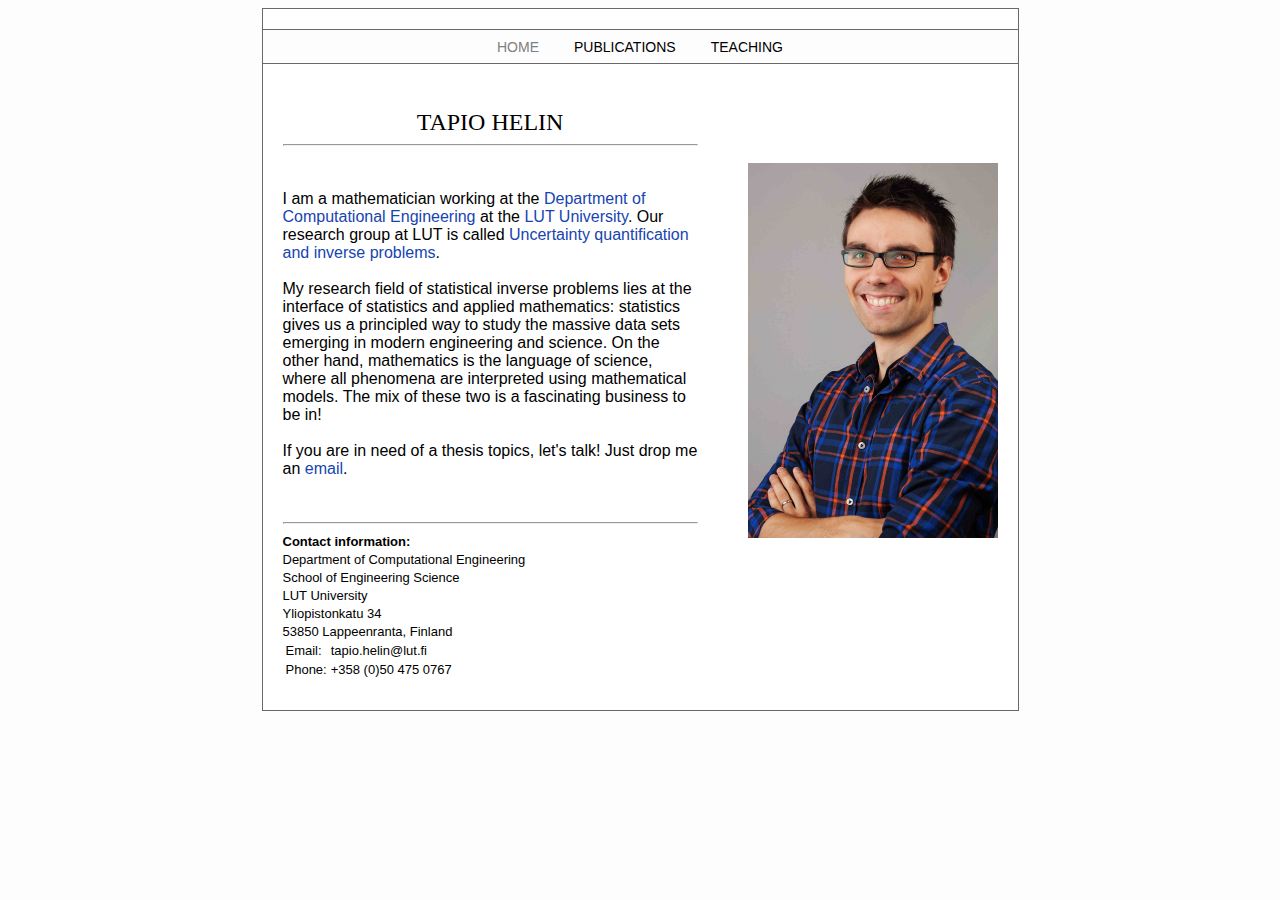
<file: index.html>
<!DOCTYPE HTML PUBLIC "-//W3C//DTD HTML 4.01//EN"
  "http://www.w3.org/TR/html4/strict.dtd">

<html lang="en">
<head><meta http-equiv="Content-Type" content="text/html;charset=utf-8" >
<meta name ="keywords" content = "here keywords"</meta>
<title>Homepage of Tapio Helin</title>

<link href="jastyle.css" type="text/css" rel="stylesheet">

</head>

<body>
<div id="container">

<p class="navigation-bar">

<a href="index.html"><font color = "gray">HOME</font></a>
&nbsp;&nbsp;&nbsp;&nbsp;&nbsp;&nbsp;&nbsp;&nbsp;<a href="publications.html" class = "dark">PUBLICATIONS</a> 
&nbsp;&nbsp;&nbsp;&nbsp;&nbsp;&nbsp;&nbsp;&nbsp;<a href="teaching.html" class = "dark">TEACHING</a>
  
</p>


<div class="content" style="max-height: 200px; display: table">
<div style="display: table-cell; vertical-align: top">
<font size = "5" face = "Trebuchet MS"><center>TAPIO HELIN</center></font><hr>
<font size = "3">
<br><br>
I am a mathematician working
at the <a href="https://www.lut.fi/web/en/school-of-engineering-science/research/computational-and-process-engineering">Department of Computational Engineering</a>
at the <a href="http://lut.fi/">LUT University</a>.
Our research group at LUT is called <a href="https://www.lut.fi/web/en/school-of-engineering-science/research/research-groups/inverse-problems">Uncertainty quantification and inverse problems</a>.
<br><br>

My research field of statistical inverse problems lies at the interface of statistics and applied mathematics: statistics gives us a principled way to study the massive data sets emerging in modern engineering and science.
On the other hand, mathematics is the language of science, where all phenomena are interpreted using mathematical models. 
The mix of these two is a fascinating business to be in!<br><br>

If you are in need of a thesis topics, let's talk! Just drop me an <a href="mailto:tapio.helin@lut.fi">email</a>.<br><br>


<br>
</font> <hr>
<font size = "2"> <b>Contact information: </b></font><br>
<font size = "2">
Department of Computational Engineering<br>
School of Engineering Science<br>
LUT University<br>
Yliopistonkatu 34<br>
53850 Lappeenranta, Finland<br>
<table cellpadding=1>
<tr><td>Email:</td><td> <a href="mailto:tapio.helin@lut.fi" class = "dark">tapio.helin@lut.fi</a><br></td></tr>
<tr><td>Phone:</td> <td>+358 (0)50 475 0767<br></td></tr>
</table>
</font>
</div>
<br><br><br>
<a href="tapio.jpg"><img style="padding-left:50px" src="tapio_lowres.jpg" alt="Picture" width="250px"></a>
<!--Kuva: Tuomas Nikkonen-->

</div>
</div>

</body>
</html>
</file>
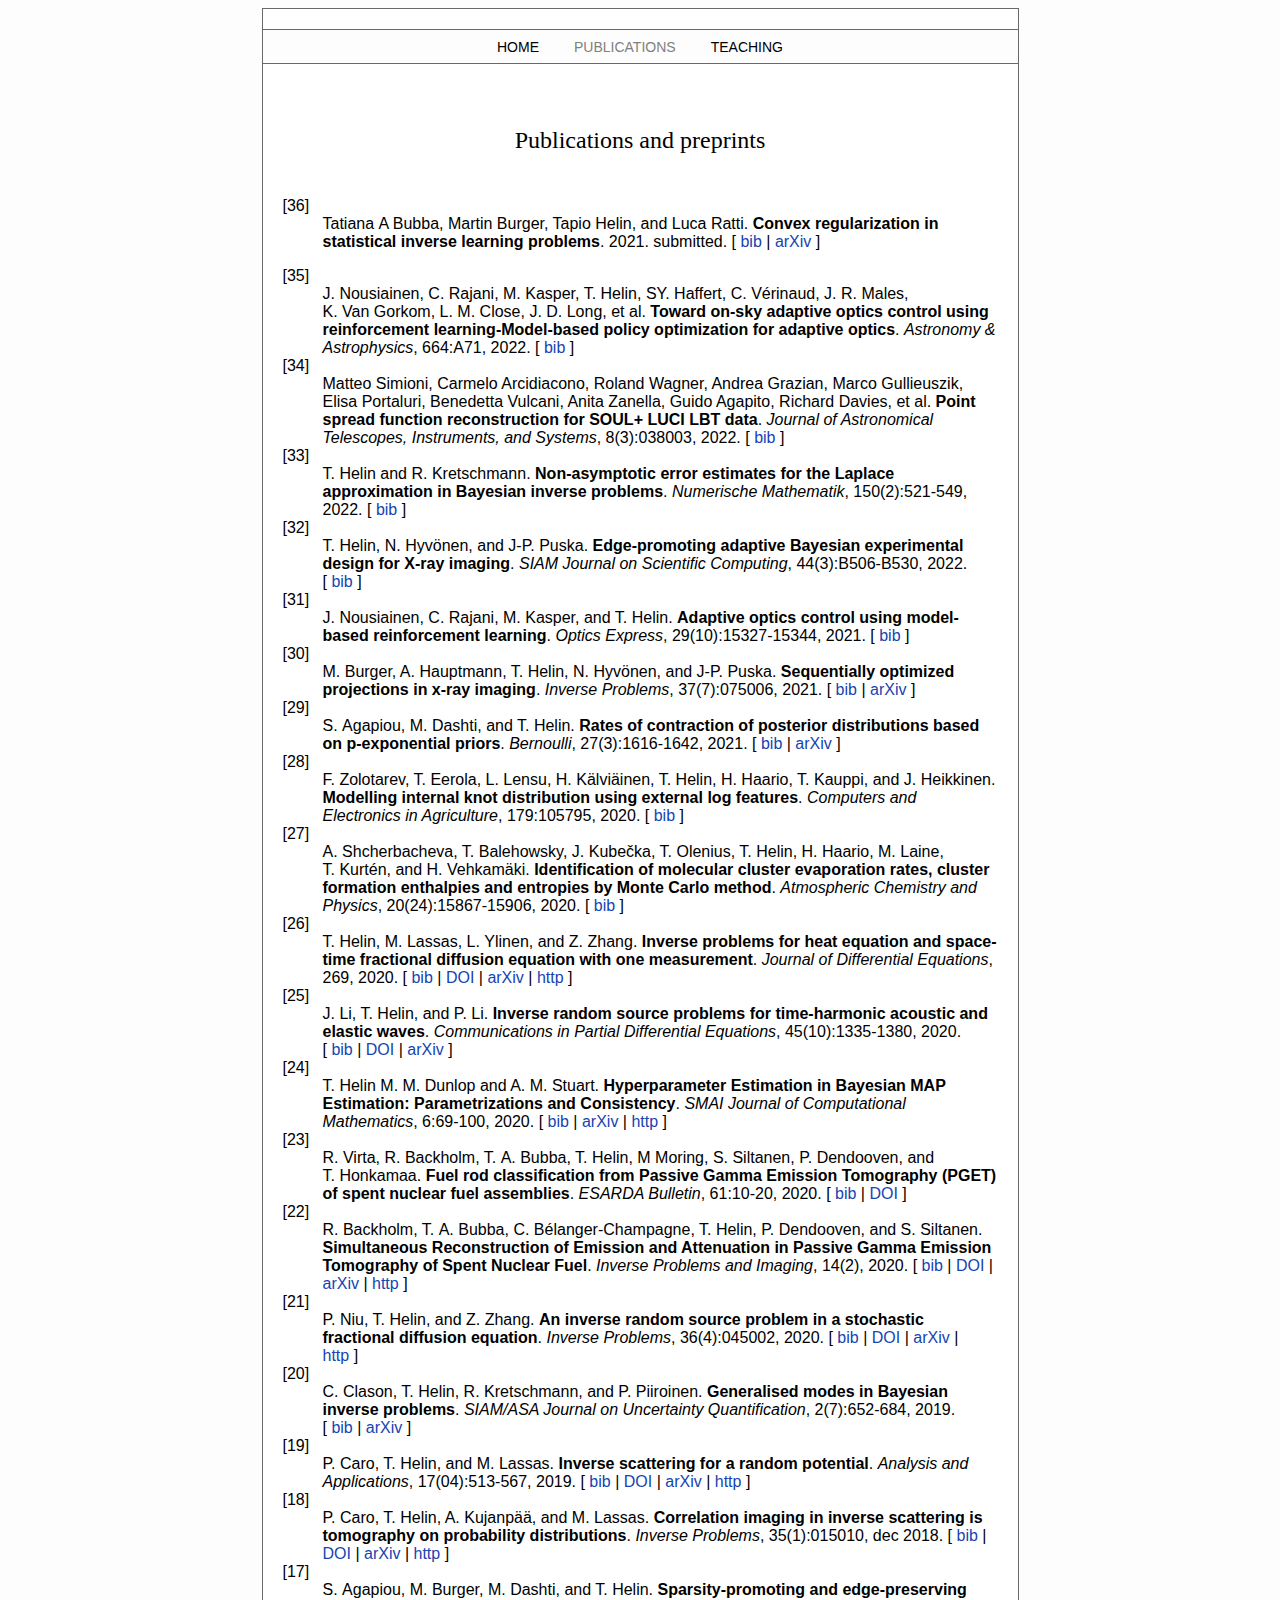
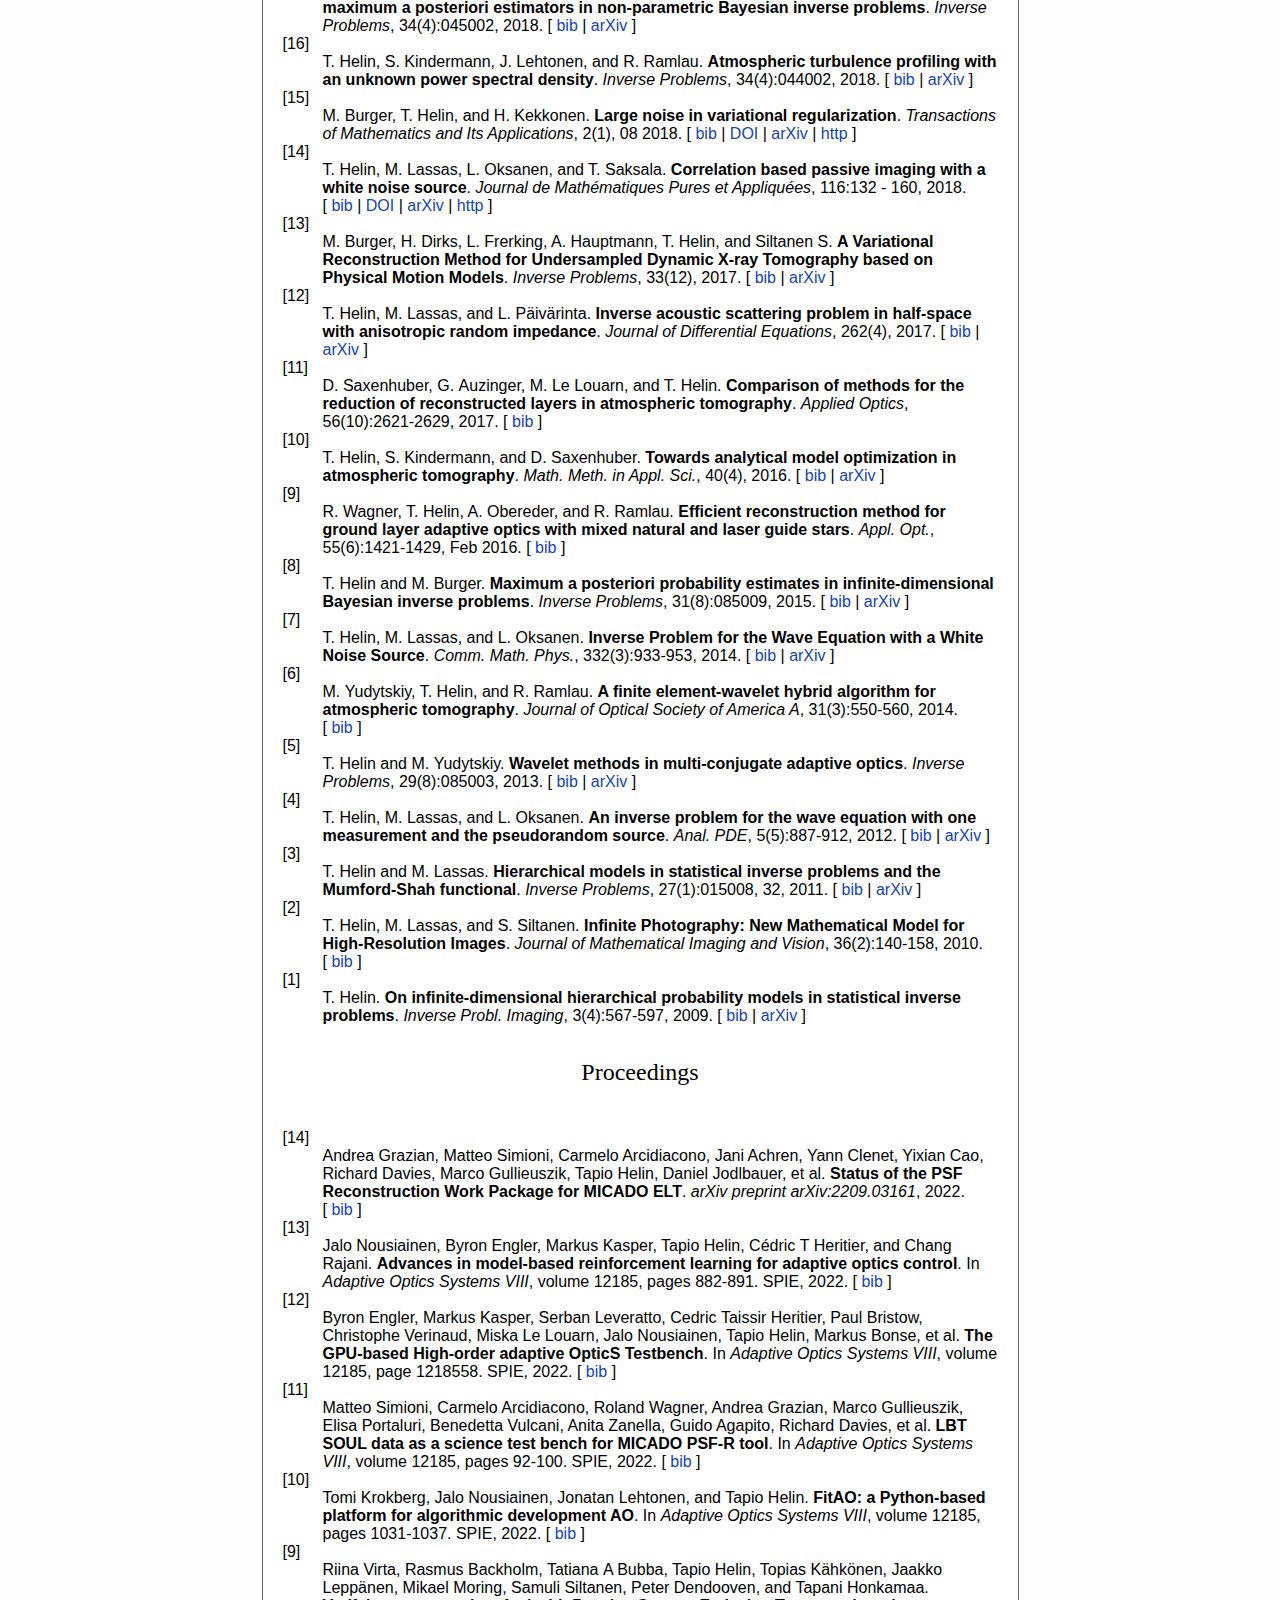
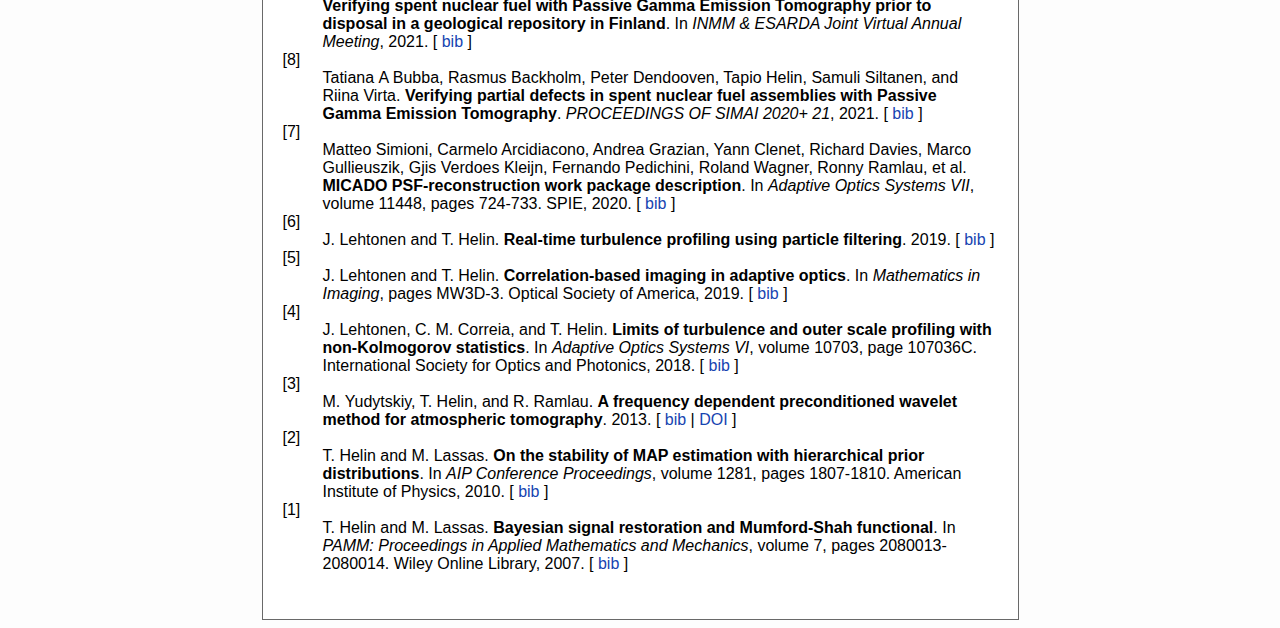
<file: publications.html>
<!DOCTYPE HTML PUBLIC "-//W3C//DTD HTML 4.01//EN"
  "http://www.w3.org/TR/html4/strict.dtd">

<html lang="en">
<head><meta http-equiv="Content-Type" content="text/html;charset=utf-8" >
<meta name ="keywords" content = "here keywords"</meta>
<title>Homepage of Tapio Helin</title>

<link href="jastyle.css" type="text/css" rel="stylesheet">

</head>

<body>
<div id="container">

<p class="navigation-bar">

<a href="index.html" class ="dark">HOME</a>
&nbsp;&nbsp;&nbsp;&nbsp;&nbsp;&nbsp;&nbsp;&nbsp;<a href="publications.html" class = "dark"><font color = "gray">PUBLICATIONS</font></a> 
&nbsp;&nbsp;&nbsp;&nbsp;&nbsp;&nbsp;&nbsp;&nbsp;<a href="teaching.html" class = "dark">TEACHING</a>
  
</p>


<div class="content" style="max-height: 200px; display: table">

<br><font size = "5" face = "Trebuchet MS"><center>Publications and preprints</center></font><br>

<font size = "3">

<!-- This document was automatically generated with bibtex2html 1.96
     (see http://www.lri.fr/~filliatr/bibtex2html/),
     with the following command:
     bibtex2html -d -r -dl -revkeys -m macros.tex --no-footer -s owens_web -nodoc tapio_unpublished.bib  -->


<dl>

<dt>
[<a name="bubba2021convex">36</a>]
</dt>
<dd>
Tatiana&nbsp;A Bubba, Martin Burger, Tapio Helin, and Luca Ratti.
 <b>Convex regularization in statistical inverse learning problems</b>.
 2021.
 submitted.
[&nbsp;<a href="tapio_unpublished_bib.html#bubba2021convex">bib</a>&nbsp;| 
<a href="http://arxiv.org/abs/2102.09526">arXiv</a>&nbsp;]

</dd>
</dl>
<!-- This document was automatically generated with bibtex2html 1.96
     (see http://www.lri.fr/~filliatr/bibtex2html/),
     with the following command:
     bibtex2html -d -r -dl -revkeys -m macros.tex --no-footer -s owens_web -nodoc tapio_articles.bib  -->


<dl>

<dt>
[<a name="nousiainen2022toward">35</a>]
</dt>
<dd>
J.&nbsp;Nousiainen, C.&nbsp;Rajani, M.&nbsp;Kasper, T.&nbsp;Helin, SY. Haffert, C.&nbsp;V&eacute;rinaud,
  J.&nbsp;R. Males, K.&nbsp;Van&nbsp;Gorkom, L.&nbsp;M. Close, J.&nbsp;D. Long, et&nbsp;al.
 <b>Toward on-sky adaptive optics control using reinforcement
  learning-Model-based policy optimization for adaptive optics</b>.
 <em>Astronomy &amp; Astrophysics</em>, 664:A71, 2022.
[&nbsp;<a href="tapio_articles_bib.html#nousiainen2022toward">bib</a>&nbsp;]

</dd>


<dt>
[<a name="simioni2022point">34</a>]
</dt>
<dd>
Matteo Simioni, Carmelo Arcidiacono, Roland Wagner, Andrea Grazian, Marco
  Gullieuszik, Elisa Portaluri, Benedetta Vulcani, Anita Zanella, Guido
  Agapito, Richard Davies, et&nbsp;al.
 <b>Point spread function reconstruction for SOUL+ LUCI LBT data</b>.
 <em>Journal of Astronomical Telescopes, Instruments, and Systems</em>,
  8(3):038003, 2022.
[&nbsp;<a href="tapio_articles_bib.html#simioni2022point">bib</a>&nbsp;]

</dd>


<dt>
[<a name="helin2022non">33</a>]
</dt>
<dd>
T.&nbsp;Helin and R.&nbsp;Kretschmann.
 <b>Non-asymptotic error estimates for the Laplace approximation in
  Bayesian inverse problems</b>.
 <em>Numerische Mathematik</em>, 150(2):521-549, 2022.
[&nbsp;<a href="tapio_articles_bib.html#helin2022non">bib</a>&nbsp;]

</dd>


<dt>
[<a name="helin2022edge">32</a>]
</dt>
<dd>
T.&nbsp;Helin, N.&nbsp;Hyvönen, and J-P. Puska.
 <b>Edge-promoting adaptive Bayesian experimental design for X-ray
  imaging</b>.
 <em>SIAM Journal on Scientific Computing</em>, 44(3):B506-B530, 2022.
[&nbsp;<a href="tapio_articles_bib.html#helin2022edge">bib</a>&nbsp;]

</dd>


<dt>
[<a name="nousiainen2021adaptive">31</a>]
</dt>
<dd>
J.&nbsp;Nousiainen, C.&nbsp;Rajani, M.&nbsp;Kasper, and T.&nbsp;Helin.
 <b>Adaptive optics control using model-based reinforcement
  learning</b>.
 <em>Optics Express</em>, 29(10):15327-15344, 2021.
[&nbsp;<a href="tapio_articles_bib.html#nousiainen2021adaptive">bib</a>&nbsp;]

</dd>


<dt>
[<a name="burger2021sequentially">30</a>]
</dt>
<dd>
M.&nbsp;Burger, A.&nbsp;Hauptmann, T.&nbsp;Helin, N.&nbsp;Hyv&ouml;nen, and J-P. Puska.
 <b>Sequentially optimized projections in x-ray imaging</b>.
 <em>Inverse Problems</em>, 37(7):075006, 2021.
[&nbsp;<a href="tapio_articles_bib.html#burger2021sequentially">bib</a>&nbsp;| 
<a href="http://arxiv.org/abs/2006.12579">arXiv</a>&nbsp;]

</dd>


<dt>
[<a name="agapiou2021rates">29</a>]
</dt>
<dd>
S.&nbsp;Agapiou, M.&nbsp;Dashti, and T.&nbsp;Helin.
 <b>Rates of contraction of posterior distributions based on
  p-exponential priors</b>.
 <em>Bernoulli</em>, 27(3):1616-1642, 2021.
[&nbsp;<a href="tapio_articles_bib.html#agapiou2021rates">bib</a>&nbsp;| 
<a href="http://arxiv.org/abs/1811.12244">arXiv</a>&nbsp;]

</dd>


<dt>
[<a name="zolotarev2020modelling">28</a>]
</dt>
<dd>
F.&nbsp;Zolotarev, T.&nbsp;Eerola, L.&nbsp;Lensu, H.&nbsp;K&auml;lvi&auml;inen, T.&nbsp;Helin, H.&nbsp;Haario,
  T.&nbsp;Kauppi, and J.&nbsp;Heikkinen.
 <b>Modelling internal knot distribution using external log
  features</b>.
 <em>Computers and Electronics in Agriculture</em>, 179:105795, 2020.
[&nbsp;<a href="tapio_articles_bib.html#zolotarev2020modelling">bib</a>&nbsp;]

</dd>


<dt>
[<a name="shcherbacheva2020identification">27</a>]
</dt>
<dd>
A.&nbsp;Shcherbacheva, T.&nbsp;Balehowsky, J.&nbsp;Kube&#x010D;ka, T.&nbsp;Olenius, T.&nbsp;Helin,
  H.&nbsp;Haario, M.&nbsp;Laine, T.&nbsp;Kurt&eacute;n, and H.&nbsp;Vehkam&auml;ki.
 <b>Identification of molecular cluster evaporation rates, cluster
  formation enthalpies and entropies by Monte Carlo method</b>.
 <em>Atmospheric Chemistry and Physics</em>, 20(24):15867-15906, 2020.
[&nbsp;<a href="tapio_articles_bib.html#shcherbacheva2020identification">bib</a>&nbsp;]

</dd>


<dt>
[<a name="HeLaYlZh">26</a>]
</dt>
<dd>
T.&nbsp;Helin, M.&nbsp;Lassas, L.&nbsp;Ylinen, and Z.&nbsp;Zhang.
 <b>Inverse problems for heat equation and space-time fractional
  diffusion equation with one measurement</b>.
 <em>Journal of Differential Equations</em>, 269, 2020.
[&nbsp;<a href="tapio_articles_bib.html#HeLaYlZh">bib</a>&nbsp;| 
<a href="http://dx.doi.org/10.1016/j.jde.2020.05.022">DOI</a>&nbsp;| 
<a href="http://arxiv.org/abs/1903.04348">arXiv</a>&nbsp;| 
<a href="https://www.sciencedirect.com/science/article/abs/pii/S0022039620302655">http</a>&nbsp;]

</dd>


<dt>
[<a name="LiHeLi">25</a>]
</dt>
<dd>
J.&nbsp;Li, T.&nbsp;Helin, and P.&nbsp;Li.
 <b>Inverse random source problems for time-harmonic acoustic and
  elastic waves</b>.
 <em>Communications in Partial Differential Equations</em>,
  45(10):1335-1380, 2020.
[&nbsp;<a href="tapio_articles_bib.html#LiHeLi">bib</a>&nbsp;| 
<a href="http://dx.doi.org/10.1080/03605302.2020.1774895">DOI</a>&nbsp;| 
<a href="http://arxiv.org/abs/1811.12478">arXiv</a>&nbsp;]

</dd>


<dt>
[<a name="DuHeSt">24</a>]
</dt>
<dd>
T.&nbsp;Helin M.&nbsp;M.&nbsp;Dunlop and A.&nbsp;M. Stuart.
 <b>Hyperparameter Estimation in Bayesian MAP Estimation:
  Parametrizations and Consistency</b>.
 <em>SMAI Journal of Computational Mathematics</em>, 6:69-100, 2020.
[&nbsp;<a href="tapio_articles_bib.html#DuHeSt">bib</a>&nbsp;| 
<a href="http://arxiv.org/abs/1905.04365">arXiv</a>&nbsp;| 
<a href="https://smai-jcm.centre-mersenne.org/item/SMAI-JCM_2020__6__69_0/">http</a>&nbsp;]

</dd>


<dt>
[<a name="ViBa_etal">23</a>]
</dt>
<dd>
R.&nbsp;Virta, R.&nbsp;Backholm, T.&nbsp;A. Bubba, T.&nbsp;Helin, M&nbsp;Moring, S.&nbsp;Siltanen,
  P.&nbsp;Dendooven, and T.&nbsp;Honkamaa.
 <b>Fuel rod classification from Passive Gamma Emission Tomography
  (PGET) of spent nuclear fuel assemblies</b>.
 <em>ESARDA Bulletin</em>, 61:10-20, 2020.
[&nbsp;<a href="tapio_articles_bib.html#ViBa_etal">bib</a>&nbsp;| 
<a href="http://dx.doi.org/10.2760/217080">DOI</a>&nbsp;]

</dd>


<dt>
[<a name="BaBu_etal">22</a>]
</dt>
<dd>
R.&nbsp;Backholm, T.&nbsp;A. Bubba, C.&nbsp;B&eacute;langer-Champagne, T.&nbsp;Helin, P.&nbsp;Dendooven,
  and S.&nbsp;Siltanen.
 <b>Simultaneous Reconstruction of Emission and Attenuation in
  Passive Gamma Emission Tomography of Spent Nuclear Fuel</b>.
 <em>Inverse Problems and Imaging</em>, 14(2), 2020.
[&nbsp;<a href="tapio_articles_bib.html#BaBu_etal">bib</a>&nbsp;| 
<a href="http://dx.doi.org/10.3934/ipi.2020014">DOI</a>&nbsp;| 
<a href="http://arxiv.org/abs/1905.03849">arXiv</a>&nbsp;| 
<a href="http://aimsciences.org//article/id/4227366b-428b-4ed1-bda6-31696cf5f9d2">http</a>&nbsp;]

</dd>


<dt>
[<a name="NiHeZh">21</a>]
</dt>
<dd>
P.&nbsp;Niu, T.&nbsp;Helin, and Z.&nbsp;Zhang.
 <b>An inverse random source problem in a stochastic fractional
  diffusion equation</b>.
 <em>Inverse Problems</em>, 36(4):045002, 2020.
[&nbsp;<a href="tapio_articles_bib.html#NiHeZh">bib</a>&nbsp;| 
<a href="http://dx.doi.org/10.1088/1361-6420/ab532c">DOI</a>&nbsp;| 
<a href="http://arxiv.org/abs/1810.03144">arXiv</a>&nbsp;| 
<a href="https://doi.org/10.1088%2F1361-6420%2Fab532c">http</a>&nbsp;]

</dd>


<dt>
[<a name="ClHeKrPi">20</a>]
</dt>
<dd>
C.&nbsp;Clason, T.&nbsp;Helin, R.&nbsp;Kretschmann, and P.&nbsp;Piiroinen.
 <b>Generalised modes in Bayesian inverse problems</b>.
 <em>SIAM/ASA Journal on Uncertainty Quantification</em>, 2(7):652-684,
  2019.
[&nbsp;<a href="tapio_articles_bib.html#ClHeKrPi">bib</a>&nbsp;| 
<a href="http://arxiv.org/abs/1806.00519">arXiv</a>&nbsp;]

</dd>


<dt>
[<a name="CaHeLa">19</a>]
</dt>
<dd>
P.&nbsp;Caro, T.&nbsp;Helin, and M.&nbsp;Lassas.
 <b>Inverse scattering for a random potential</b>.
 <em>Analysis and Applications</em>, 17(04):513-567, 2019.
[&nbsp;<a href="tapio_articles_bib.html#CaHeLa">bib</a>&nbsp;| 
<a href="http://dx.doi.org/10.1142/S0219530519500015">DOI</a>&nbsp;| 
<a href="http://arxiv.org/abs/1605.08710">arXiv</a>&nbsp;| 
<a href="https://doi.org/10.1142/S0219530519500015">http</a>&nbsp;]

</dd>


<dt>
[<a name="CaHeKuLa">18</a>]
</dt>
<dd>
P.&nbsp;Caro, T.&nbsp;Helin, A.&nbsp;Kujanp&auml;&auml;, and M.&nbsp;Lassas.
 <b>Correlation imaging in inverse scattering is tomography on
  probability distributions</b>.
 <em>Inverse Problems</em>, 35(1):015010, dec 2018.
[&nbsp;<a href="tapio_articles_bib.html#CaHeKuLa">bib</a>&nbsp;| 
<a href="http://dx.doi.org/10.1088/1361-6420/aaece1">DOI</a>&nbsp;| 
<a href="http://arxiv.org/abs/1805.05747">arXiv</a>&nbsp;| 
<a href="https://doi.org/10.1088%2F1361-6420%2Faaece1">http</a>&nbsp;]

</dd>


<dt>
[<a name="AgBuDaHe">17</a>]
</dt>
<dd>
S.&nbsp;Agapiou, M.&nbsp;Burger, M.&nbsp;Dashti, and T.&nbsp;Helin.
 <b>Sparsity-promoting and edge-preserving maximum a posteriori
  estimators in non-parametric Bayesian inverse problems</b>.
 <em>Inverse Problems</em>, 34(4):045002, 2018.
[&nbsp;<a href="tapio_articles_bib.html#AgBuDaHe">bib</a>&nbsp;| 
<a href="http://arxiv.org/abs/1705.03286">arXiv</a>&nbsp;]

</dd>


<dt>
[<a name="HeKiLeRa">16</a>]
</dt>
<dd>
T.&nbsp;Helin, S.&nbsp;Kindermann, J.&nbsp;Lehtonen, and R.&nbsp;Ramlau.
 <b>Atmospheric turbulence profiling with an unknown power spectral
  density</b>.
 <em>Inverse Problems</em>, 34(4):044002, 2018.
[&nbsp;<a href="tapio_articles_bib.html#HeKiLeRa">bib</a>&nbsp;| 
<a href="http://arxiv.org/abs/1707.02157">arXiv</a>&nbsp;]

</dd>


<dt>
[<a name="BuHeKe">15</a>]
</dt>
<dd>
M.&nbsp;Burger, T.&nbsp;Helin, and H.&nbsp;Kekkonen.
 <b>Large noise in variational regularization</b>.
 <em>Transactions of Mathematics and Its Applications</em>, 2(1), 08
  2018.
[&nbsp;<a href="tapio_articles_bib.html#BuHeKe">bib</a>&nbsp;| 
<a href="http://dx.doi.org/10.1093/imatrm/tny002">DOI</a>&nbsp;| 
<a href="http://arxiv.org/abs/1602.00520">arXiv</a>&nbsp;| 
<a href="https://doi.org/10.1093/imatrm/tny002">http</a>&nbsp;]

</dd>


<dt>
[<a name="HeLaOkSa">14</a>]
</dt>
<dd>
T.&nbsp;Helin, M.&nbsp;Lassas, L.&nbsp;Oksanen, and T.&nbsp;Saksala.
 <b>Correlation based passive imaging with a white noise source</b>.
 <em>Journal de Math&eacute;matiques Pures et Appliqu&eacute;es</em>, 116:132
  - 160, 2018.
[&nbsp;<a href="tapio_articles_bib.html#HeLaOkSa">bib</a>&nbsp;| 
<a href="https://doi.org/10.1016/j.matpur.2018.05.001">DOI</a>&nbsp;| 
<a href="http://arxiv.org/abs/1609.08022">arXiv</a>&nbsp;| 
<a href="http://www.sciencedirect.com/science/article/pii/S0021782418300710">http</a>&nbsp;]

</dd>


<dt>
[<a name="BuDiFrHaHeSi">13</a>]
</dt>
<dd>
M.&nbsp;Burger, H.&nbsp;Dirks, L.&nbsp;Frerking, A.&nbsp;Hauptmann, T.&nbsp;Helin, and Siltanen S.
 <b>A Variational Reconstruction Method for Undersampled
  Dynamic X-ray Tomography based on Physical Motion Models</b>.
 <em>Inverse Problems</em>, 33(12), 2017.
[&nbsp;<a href="tapio_articles_bib.html#BuDiFrHaHeSi">bib</a>&nbsp;| 
<a href="http://arxiv.org/abs/1705.06079">arXiv</a>&nbsp;]

</dd>


<dt>
[<a name="HeLaPa">12</a>]
</dt>
<dd>
T.&nbsp;Helin, M.&nbsp;Lassas, and L.&nbsp;P&auml;iv&auml;rinta.
 <b>Inverse acoustic scattering problem in half-space with
  anisotropic random impedance</b>.
 <em>Journal of Differential Equations</em>, 262(4), 2017.
[&nbsp;<a href="tapio_articles_bib.html#HeLaPa">bib</a>&nbsp;| 
<a href="http://arxiv.org/abs/1407.2481">arXiv</a>&nbsp;]

</dd>


<dt>
[<a name="SaAuLLHe">11</a>]
</dt>
<dd>
D.&nbsp;Saxenhuber, G.&nbsp;Auzinger, M.&nbsp;Le&nbsp;Louarn, and T.&nbsp;Helin.
 <b>Comparison of methods for the reduction of reconstructed layers
  in atmospheric tomography</b>.
 <em>Applied Optics</em>, 56(10):2621-2629, 2017.
[&nbsp;<a href="tapio_articles_bib.html#SaAuLLHe">bib</a>&nbsp;]

</dd>


<dt>
[<a name="HeKiSa">10</a>]
</dt>
<dd>
T.&nbsp;Helin, S.&nbsp;Kindermann, and D.&nbsp;Saxenhuber.
 <b>Towards analytical model optimization in atmospheric
  tomography</b>.
 <em>Math. Meth. in Appl. Sci.</em>, 40(4), 2016.
[&nbsp;<a href="tapio_articles_bib.html#HeKiSa">bib</a>&nbsp;| 
<a href="http://arxiv.org/abs/1511.07223">arXiv</a>&nbsp;]

</dd>


<dt>
[<a name="WaHeObRa">9</a>]
</dt>
<dd>
R.&nbsp;Wagner, T.&nbsp;Helin, A.&nbsp;Obereder, and R.&nbsp;Ramlau.
 <b>Efficient reconstruction method for ground layer adaptive optics
  with mixed natural and laser guide stars</b>.
 <em>Appl. Opt.</em>, 55(6):1421-1429, Feb 2016.
[&nbsp;<a href="tapio_articles_bib.html#WaHeObRa">bib</a>&nbsp;]

</dd>


<dt>
[<a name="HeBu">8</a>]
</dt>
<dd>
T.&nbsp;Helin and M.&nbsp;Burger.
 <b>Maximum a posteriori probability estimates in
  infinite-dimensional Bayesian inverse problems</b>.
 <em>Inverse Problems</em>, 31(8):085009, 2015.
[&nbsp;<a href="tapio_articles_bib.html#HeBu">bib</a>&nbsp;| 
<a href="http://arxiv.org/abs/1412.5816">arXiv</a>&nbsp;]

</dd>


<dt>
[<a name="HeLaOk2">7</a>]
</dt>
<dd>
T.&nbsp;Helin, M.&nbsp;Lassas, and L.&nbsp;Oksanen.
 <b>Inverse Problem for the Wave Equation with a White
  Noise Source</b>.
 <em>Comm. Math. Phys.</em>, 332(3):933-953, 2014.
[&nbsp;<a href="tapio_articles_bib.html#HeLaOk2">bib</a>&nbsp;| 
<a href="http://arxiv.org/abs/1308.4879">arXiv</a>&nbsp;]

</dd>


<dt>
[<a name="YuHeRa">6</a>]
</dt>
<dd>
M.&nbsp;Yudytskiy, T.&nbsp;Helin, and R.&nbsp;Ramlau.
 <b>A finite element-wavelet hybrid algorithm for atmospheric
  tomography</b>.
 <em>Journal of Optical Society of America A</em>, 31(3):550-560, 2014.
[&nbsp;<a href="tapio_articles_bib.html#YuHeRa">bib</a>&nbsp;]

</dd>


<dt>
[<a name="HeYu">5</a>]
</dt>
<dd>
T.&nbsp;Helin and M.&nbsp;Yudytskiy.
 <b>Wavelet methods in multi-conjugate adaptive optics</b>.
 <em>Inverse Problems</em>, 29(8):085003, 2013.
[&nbsp;<a href="tapio_articles_bib.html#HeYu">bib</a>&nbsp;| 
<a href="http://arxiv.org/abs/1302.3734">arXiv</a>&nbsp;]

</dd>


<dt>
[<a name="HeLaOk">4</a>]
</dt>
<dd>
T.&nbsp;Helin, M.&nbsp;Lassas, and L.&nbsp;Oksanen.
 <b>An inverse problem for the wave equation with one measurement
  and the pseudorandom source</b>.
 <em>Anal. PDE</em>, 5(5):887-912, 2012.
[&nbsp;<a href="tapio_articles_bib.html#HeLaOk">bib</a>&nbsp;| 
<a href="http://arxiv.org/abs/1011.2527">arXiv</a>&nbsp;]

</dd>


<dt>
[<a name="HeLa">3</a>]
</dt>
<dd>
T.&nbsp;Helin and M.&nbsp;Lassas.
 <b>Hierarchical models in statistical inverse problems and the
  Mumford-Shah functional</b>.
 <em>Inverse Problems</em>, 27(1):015008, 32, 2011.
[&nbsp;<a href="tapio_articles_bib.html#HeLa">bib</a>&nbsp;| 
<a href="http://arxiv.org/abs/0908.3396">arXiv</a>&nbsp;]

</dd>


<dt>
[<a name="HeLaSi10">2</a>]
</dt>
<dd>
T.&nbsp;Helin, M.&nbsp;Lassas, and S.&nbsp;Siltanen.
 <b>Infinite Photography: New Mathematical Model for High-Resolution
  Images</b>.
 <em>Journal of Mathematical Imaging and Vision</em>, 36(2):140-158,
  2010.
[&nbsp;<a href="tapio_articles_bib.html#HeLaSi10">bib</a>&nbsp;]

</dd>


<dt>
[<a name="He">1</a>]
</dt>
<dd>
T.&nbsp;Helin.
 <b>On infinite-dimensional hierarchical probability models in
  statistical inverse problems</b>.
 <em>Inverse Probl. Imaging</em>, 3(4):567-597, 2009.
[&nbsp;<a href="tapio_articles_bib.html#He">bib</a>&nbsp;| 
<a href="http://arxiv.org/abs/0907.5322">arXiv</a>&nbsp;]

</dd>
</dl><br><font size = "5" face = "Trebuchet MS"><center>Proceedings</center></font><br>
<!-- This document was automatically generated with bibtex2html 1.96
     (see http://www.lri.fr/~filliatr/bibtex2html/),
     with the following command:
     bibtex2html -d -r -dl -revkeys -m macros.tex --no-footer -s owens_web -nodoc tapio_proceedings.bib  -->


<dl>

<dt>
[<a name="grazian2022status">14</a>]
</dt>
<dd>
Andrea Grazian, Matteo Simioni, Carmelo Arcidiacono, Jani Achren, Yann Clenet,
  Yixian Cao, Richard Davies, Marco Gullieuszik, Tapio Helin, Daniel Jodlbauer,
  et&nbsp;al.
 <b>Status of the PSF Reconstruction Work Package for MICADO ELT</b>.
 <em>arXiv preprint arXiv:2209.03161</em>, 2022.
[&nbsp;<a href="tapio_proceedings_bib.html#grazian2022status">bib</a>&nbsp;]

</dd>


<dt>
[<a name="nousiainen2022advances">13</a>]
</dt>
<dd>
Jalo Nousiainen, Byron Engler, Markus Kasper, Tapio Helin, C&eacute;dric&nbsp;T
  Heritier, and Chang Rajani.
 <b>Advances in model-based reinforcement learning for adaptive
  optics control</b>.
 In <em>Adaptive Optics Systems VIII</em>, volume 12185, pages 882-891.
  SPIE, 2022.
[&nbsp;<a href="tapio_proceedings_bib.html#nousiainen2022advances">bib</a>&nbsp;]

</dd>


<dt>
[<a name="engler2022gpu">12</a>]
</dt>
<dd>
Byron Engler, Markus Kasper, Serban Leveratto, Cedric&nbsp;Taissir Heritier, Paul
  Bristow, Christophe Verinaud, Miska Le&nbsp;Louarn, Jalo Nousiainen, Tapio Helin,
  Markus Bonse, et&nbsp;al.
 <b>The GPU-based High-order adaptive OpticS Testbench</b>.
 In <em>Adaptive Optics Systems VIII</em>, volume 12185, page 1218558.
  SPIE, 2022.
[&nbsp;<a href="tapio_proceedings_bib.html#engler2022gpu">bib</a>&nbsp;]

</dd>


<dt>
[<a name="simioni2022lbt">11</a>]
</dt>
<dd>
Matteo Simioni, Carmelo Arcidiacono, Roland Wagner, Andrea Grazian, Marco
  Gullieuszik, Elisa Portaluri, Benedetta Vulcani, Anita Zanella, Guido
  Agapito, Richard Davies, et&nbsp;al.
 <b>LBT SOUL data as a science test bench for MICADO PSF-R tool</b>.
 In <em>Adaptive Optics Systems VIII</em>, volume 12185, pages 92-100.
  SPIE, 2022.
[&nbsp;<a href="tapio_proceedings_bib.html#simioni2022lbt">bib</a>&nbsp;]

</dd>


<dt>
[<a name="krokberg2022fitao">10</a>]
</dt>
<dd>
Tomi Krokberg, Jalo Nousiainen, Jonatan Lehtonen, and Tapio Helin.
 <b>FitAO: a Python-based platform for algorithmic development AO</b>.
 In <em>Adaptive Optics Systems VIII</em>, volume 12185, pages
  1031-1037. SPIE, 2022.
[&nbsp;<a href="tapio_proceedings_bib.html#krokberg2022fitao">bib</a>&nbsp;]

</dd>


<dt>
[<a name="virta2021verifying">9</a>]
</dt>
<dd>
Riina Virta, Rasmus Backholm, Tatiana&nbsp;A Bubba, Tapio Helin, Topias
  K&auml;hk&ouml;nen, Jaakko Lepp&auml;nen, Mikael Moring, Samuli Siltanen, Peter
  Dendooven, and Tapani Honkamaa.
 <b>Verifying spent nuclear fuel with Passive Gamma Emission
  Tomography prior to disposal in a geological repository in Finland</b>.
 In <em>INMM &amp; ESARDA Joint Virtual Annual Meeting</em>, 2021.
[&nbsp;<a href="tapio_proceedings_bib.html#virta2021verifying">bib</a>&nbsp;]

</dd>


<dt>
[<a name="bubba2021verifying">8</a>]
</dt>
<dd>
Tatiana&nbsp;A Bubba, Rasmus Backholm, Peter Dendooven, Tapio Helin, Samuli
  Siltanen, and Riina Virta.
 <b>Verifying partial defects in spent nuclear fuel assemblies with
  Passive Gamma Emission Tomography</b>.
 <em>PROCEEDINGS OF SIMAI 2020+ 21</em>, 2021.
[&nbsp;<a href="tapio_proceedings_bib.html#bubba2021verifying">bib</a>&nbsp;]

</dd>


<dt>
[<a name="simioni2020micado">7</a>]
</dt>
<dd>
Matteo Simioni, Carmelo Arcidiacono, Andrea Grazian, Yann Clenet, Richard
  Davies, Marco Gullieuszik, Gjis&nbsp;Verdoes Kleijn, Fernando Pedichini, Roland
  Wagner, Ronny Ramlau, et&nbsp;al.
 <b>MICADO PSF-reconstruction work package description</b>.
 In <em>Adaptive Optics Systems VII</em>, volume 11448, pages 724-733.
  SPIE, 2020.
[&nbsp;<a href="tapio_proceedings_bib.html#simioni2020micado">bib</a>&nbsp;]

</dd>


<dt>
[<a name="LeHeb">6</a>]
</dt>
<dd>
J.&nbsp;Lehtonen and T.&nbsp;Helin.
 <b>Real-time turbulence profiling using particle filtering</b>.
 2019.
[&nbsp;<a href="tapio_proceedings_bib.html#LeHeb">bib</a>&nbsp;]

</dd>


<dt>
[<a name="LeHe">5</a>]
</dt>
<dd>
J.&nbsp;Lehtonen and T.&nbsp;Helin.
 <b>Correlation-based imaging in adaptive optics</b>.
 In <em>Mathematics in Imaging</em>, pages MW3D-3. Optical Society of
  America, 2019.
[&nbsp;<a href="tapio_proceedings_bib.html#LeHe">bib</a>&nbsp;]

</dd>


<dt>
[<a name="LeCoHe">4</a>]
</dt>
<dd>
J.&nbsp;Lehtonen, C.&nbsp;M. Correia, and T.&nbsp;Helin.
 <b>Limits of turbulence and outer scale profiling with
  non-Kolmogorov statistics</b>.
 In <em>Adaptive Optics Systems VI</em>, volume 10703, page 107036C.
  International Society for Optics and Photonics, 2018.
[&nbsp;<a href="tapio_proceedings_bib.html#LeCoHe">bib</a>&nbsp;]

</dd>


<dt>
[<a name="YuHeRa_proc">3</a>]
</dt>
<dd>
M.&nbsp;Yudytskiy, T.&nbsp;Helin, and R.&nbsp;Ramlau.
 <b>A frequency dependent preconditioned wavelet method for
  atmospheric tomography</b>.
 2013.
[&nbsp;<a href="tapio_proceedings_bib.html#YuHeRa_proc">bib</a>&nbsp;| 
<a href="http://dx.doi.org/10.1007/s10851-009-0177-7">DOI</a>&nbsp;]

</dd>


<dt>
[<a name="HeLa2010">2</a>]
</dt>
<dd>
T.&nbsp;Helin and M.&nbsp;Lassas.
 <b>On the stability of MAP estimation with hierarchical prior
  distributions</b>.
 In <em>AIP Conference Proceedings</em>, volume 1281, pages 1807-1810.
  American Institute of Physics, 2010.
[&nbsp;<a href="tapio_proceedings_bib.html#HeLa2010">bib</a>&nbsp;]

</dd>


<dt>
[<a name="HeLa2007">1</a>]
</dt>
<dd>
T.&nbsp;Helin and M.&nbsp;Lassas.
 <b>Bayesian signal restoration and Mumford-Shah functional</b>.
 In <em>PAMM: Proceedings in Applied Mathematics and Mechanics</em>,
  volume&nbsp;7, pages 2080013-2080014. Wiley Online Library, 2007.
[&nbsp;<a href="tapio_proceedings_bib.html#HeLa2007">bib</a>&nbsp;]

</dd>
</dl></font>

</table>
</font>
</div>

</body>
</html>
</file>
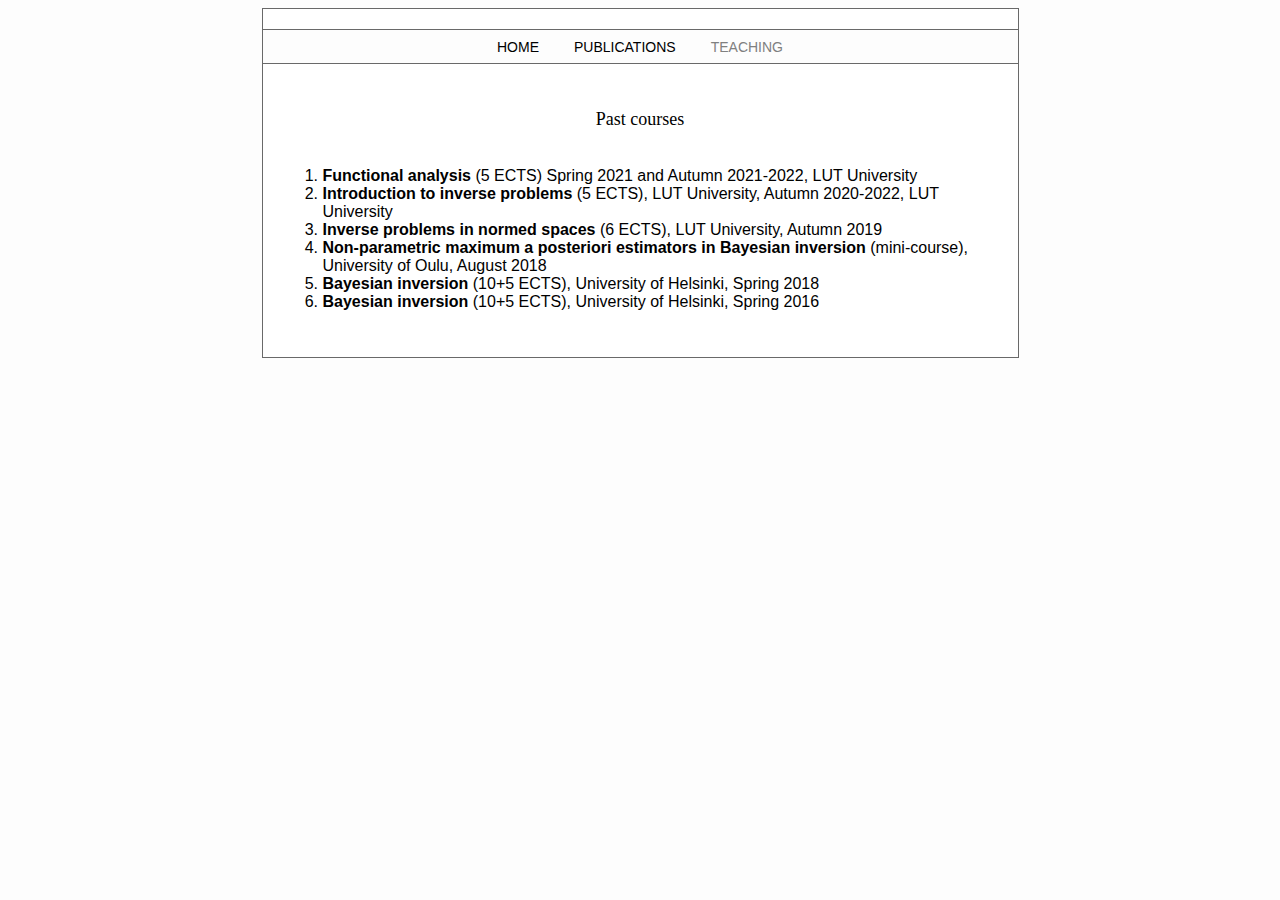
<file: teaching.html>
<!DOCTYPE HTML PUBLIC "-//W3C//DTD HTML 4.01//EN"
  "http://www.w3.org/TR/html4/strict.dtd">

<html lang="en">
<head><meta http-equiv="Content-Type" content="text/html;charset=utf-8" >
<meta name ="keywords" content = "here keywords"</meta>
<title>Homepage of Tapio Helin</title>

<link href="jastyle.css" type="text/css" rel="stylesheet">

</head>

<body>
<div id="container">

<p class="navigation-bar">

<a href="index.html" class = "dark">HOME</a>
&nbsp;&nbsp;&nbsp;&nbsp;&nbsp;&nbsp;&nbsp;&nbsp;<a href="publications.html" class = "dark">PUBLICATIONS</a> 
&nbsp;&nbsp;&nbsp;&nbsp;&nbsp;&nbsp;&nbsp;&nbsp;<a href="teaching.html" class = "dark"><font color = "gray">TEACHING</font></a>
  
</p>


<div class="content" style="max-height: 200px; display: table">
<font size = "4" face = "Trebuchet MS"><center>Past courses</center></font><br>


<font size = "3">
<ol>
<li><b> Functional analysis</b> (5 ECTS) Spring 2021 and Autumn 2021-2022, LUT University
<li><b> Introduction to inverse problems</b> (5 ECTS), LUT University, Autumn 2020-2022, LUT University
<li><b> Inverse problems in normed spaces</b> (6 ECTS), LUT University, Autumn 2019 
<li><b>Non-parametric maximum a posteriori estimators in Bayesian inversion</b> (mini-course), University of Oulu, August 2018
<li><b> Bayesian inversion</b> (10+5 ECTS), University of Helsinki, Spring 2018 
<li><b> Bayesian inversion</b> (10+5 ECTS), University of Helsinki, Spring 2016 
</ol>


</font>
</div>

</body>
</html>
</file>
<file: jastyle.css>
body {
    background-color: 		rgb(253,253,253);
    text-align: center;

 }

a.dark:link, a.dark:visited { color: black; text-decoration: none }
a.dark:hover {color: red}
 
a:link, a:visited { color: rgb(22,68,177); text-decoration: none }
  a:hover          { color: red }

  div#container {
    max-width:            755px;
    border:           thin solid;
    border-color:dimgray;
    background-color: #FFFFFF;
    text-align:       left;
    margin-left:      auto;
    margin-right:     auto;
  }

  div#header {
    padding-left:  0px;
    padding-right: 20px;
    padding-bottom: 3px;
    font-size: 24px;
    font-family: 'Trebuchet MS';
    
  }

div#header2 {
    padding-left:  0px;
    padding-right: 20px;
    padding-bottom: 3px;
    font-size: 20px;
    font-family: 'Trebuchet MS';
    font-variant: small-caps;
  }

  div.content {
    padding-left:  20px;
    padding-right: 20px;
    padding-bottom: 30px;
    font-family:arial
  }


div.content2 {
    margin-top: 0px;
    padding-left:  0px;
    padding-right: 0px;
    padding-bottom: 0px;
    font-family:arial
  }

  img.mypic {
    border: thin solid;
    border-color: dimgray;
    float:        left;
    width:       200px;
    margin-right : 20px;
  }
img.mypic2 {
   border: thin solid;
   border-color: #CCCCCC;
    float:        left;
    width:       705px;

  }

  p.navigation-bar {
    padding-top:      9px;
    padding-bottom:   8px;
    margin-top:       20px;
    margin-bottom:    45px;
    font-size:        14px;
    font-family: 'Trebuchet MS', sans-serif;
    font-weight: normal;
    text-align:       center;
    border-bottom:    thin solid;
    border-top:       thin solid;
    border-color:     dimgray;
    background-color:  rgb(253,253,253)	;
  a:link, a:visited { color: black; text-decoration: none }

  }
</file>
